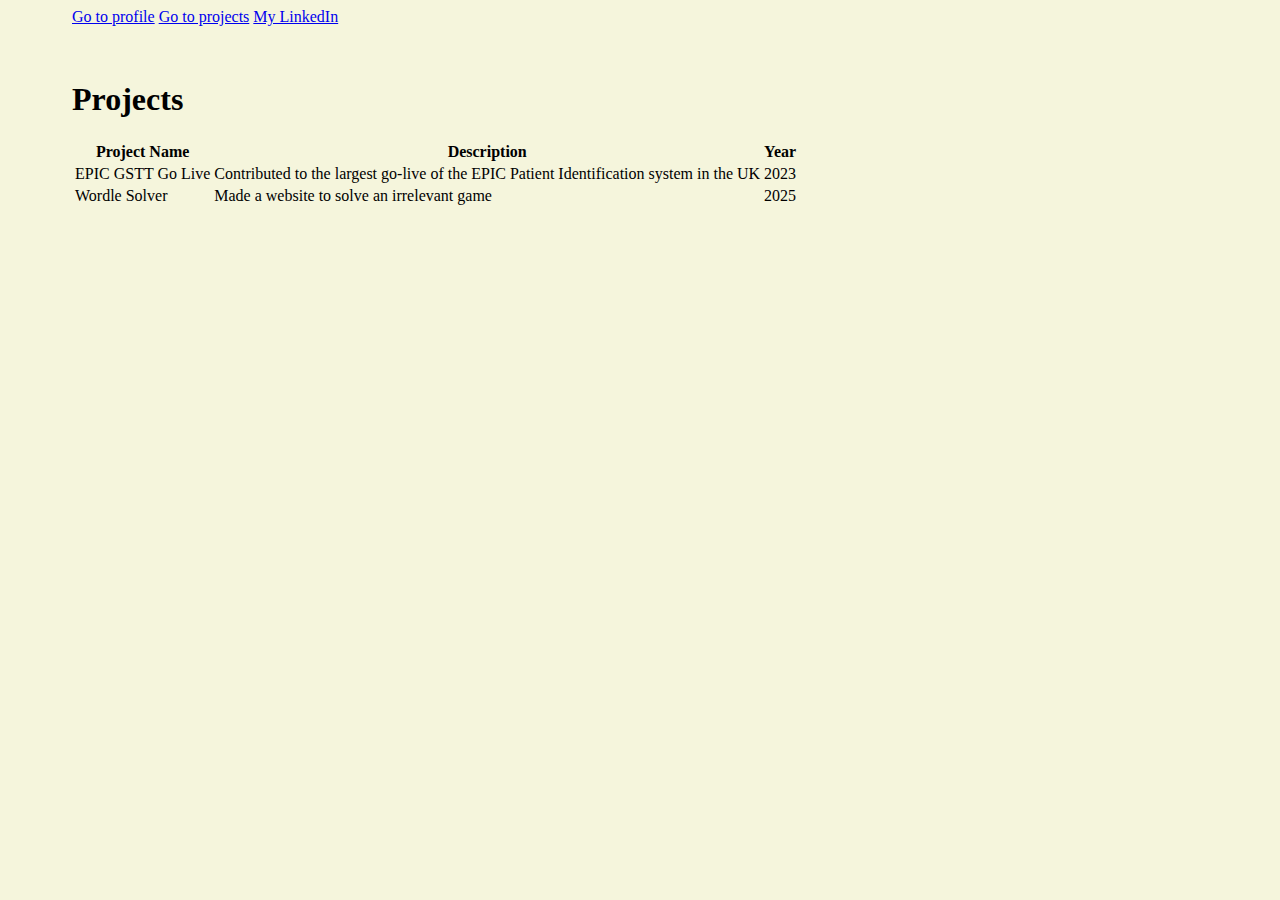
<file: projects.html>
<!DOCTYPE html>

<html lang="en" xmlns="http://www.w3.org/1999/xhtml">
  <head>
    <meta charset="utf-8" />
    <title>My projects</title>
        <link href="https://cdn.jsdelivr.net/npm/bootstrap@5.2.3/dist/css/bootstrap.min.css" rel="stylesheet" integrity="sha384-rbsA2VBKQhggwzxH7pPCaAqO46MgnOM80zW1RWuH61DGLwZJEdK2Kadq2F9CUG65" crossorigin="anonymous">
    <link href="profilestyles.css" rel="stylesheet" />
  </head>
  <body>
    <nav>
      <a href="index.html">Go to profile</a>
      <a href="#" onClick="showMockery()">Go to projects</a>
      <a
        href="https://www.linkedin.com/in/chris-renwick-b6b769132/"
        target="_blank"
        >My LinkedIn</a
      >
      <p id="mockery"> You're already here, dummy</p>
    </nav>
    <section>
      <h1>Projects</h1>
      <table class="table table-striped">
        <thead>
          <tr>
            <th>Project Name</th>
            <th>Description</th>
            <th>Year</th>
          </tr>
        </thead>
        <tbody>
          <tr>
            <td>EPIC GSTT Go Live</td>
            <td>Contributed to the largest go-live of the EPIC Patient Identification system in the UK</td>
            <td>2023</td>
          </tr>
          <tr>
            <td>Wordle Solver</td>
            <td>Made a website to solve an irrelevant game</td>
            <td>2025</td>
          </tr>
        </tbody>
      </table>
    </section>
    <script>
        function showMockery(){
            document.getElementById("mockery").style.visibility = "visible";
            
        }
    </script>
  </body>
</html>
</file>
<file: profilestyles.css>
body {
    background-color: beige;
    padding-left: 5%;
}

#mockery {
    color:red;
    visibility: hidden;
}

#spockery {
    color:blue;
    visibility: hidden;
}
</file>
